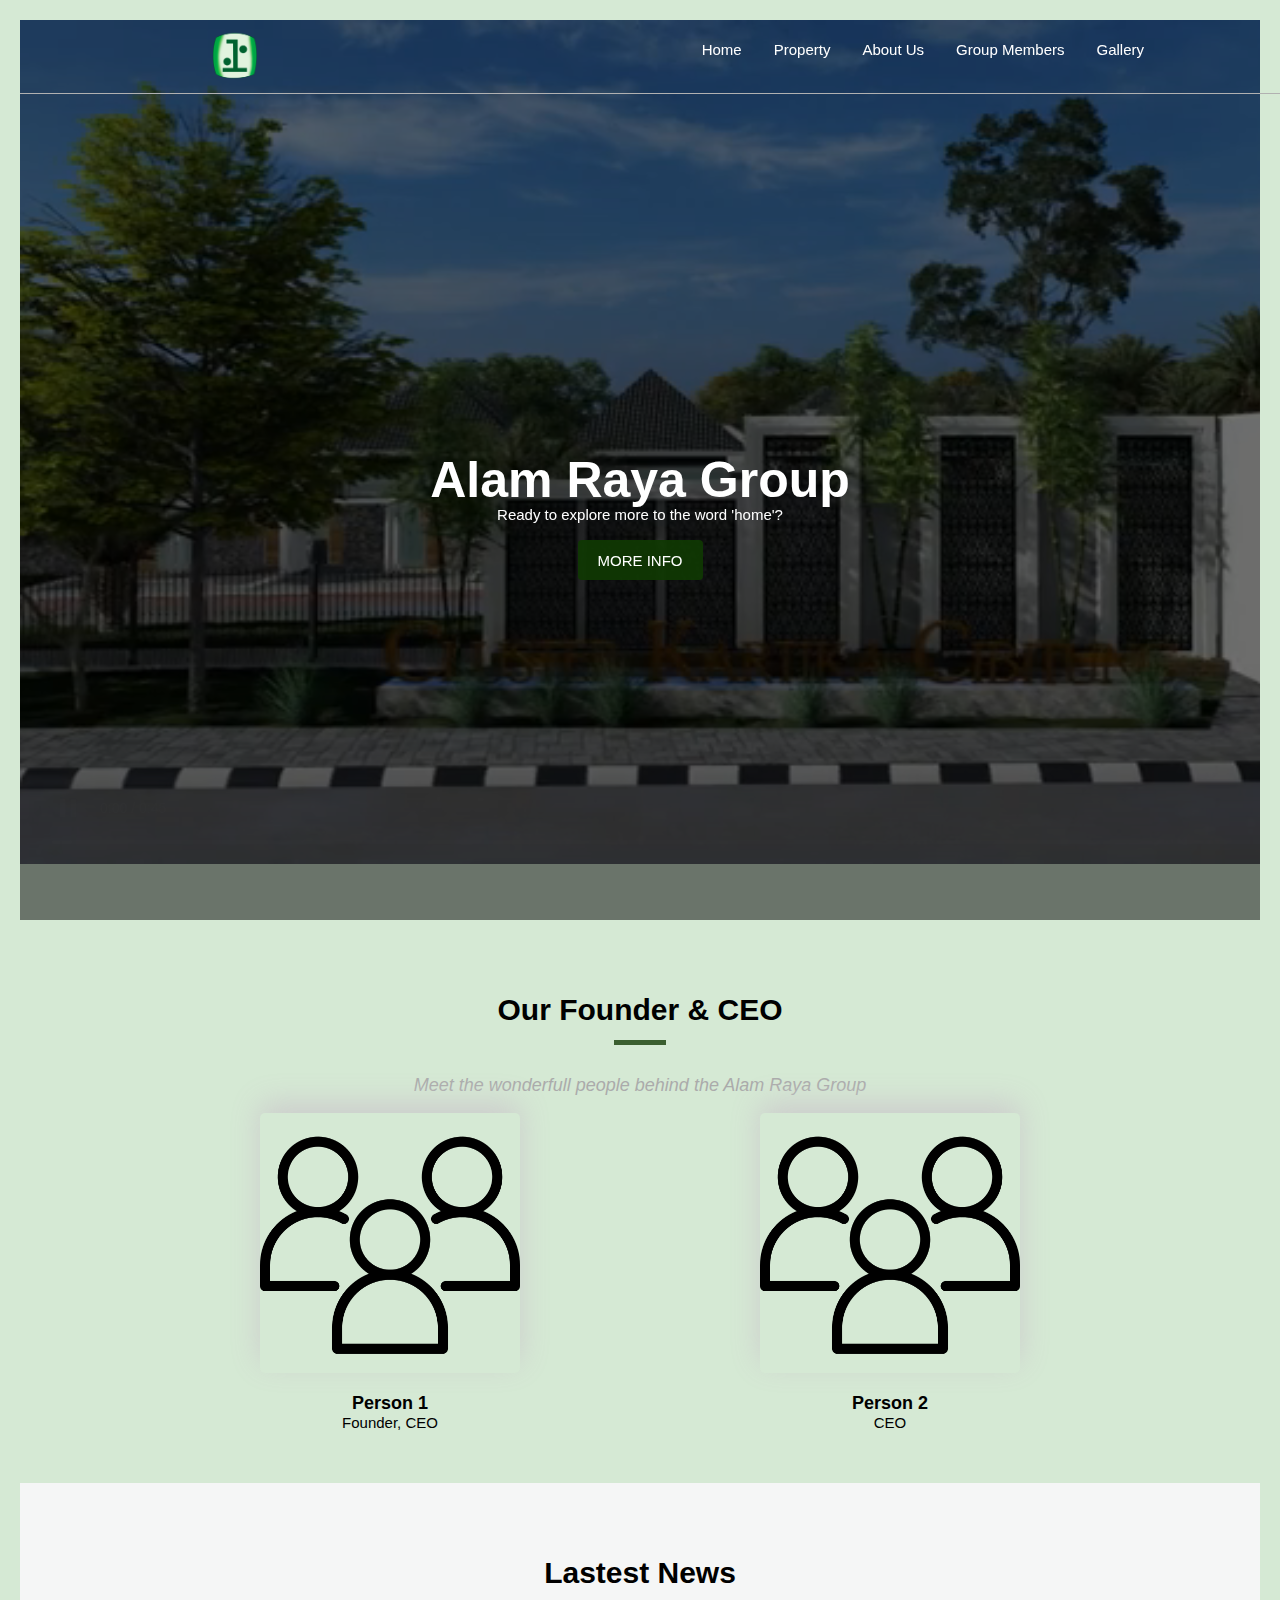
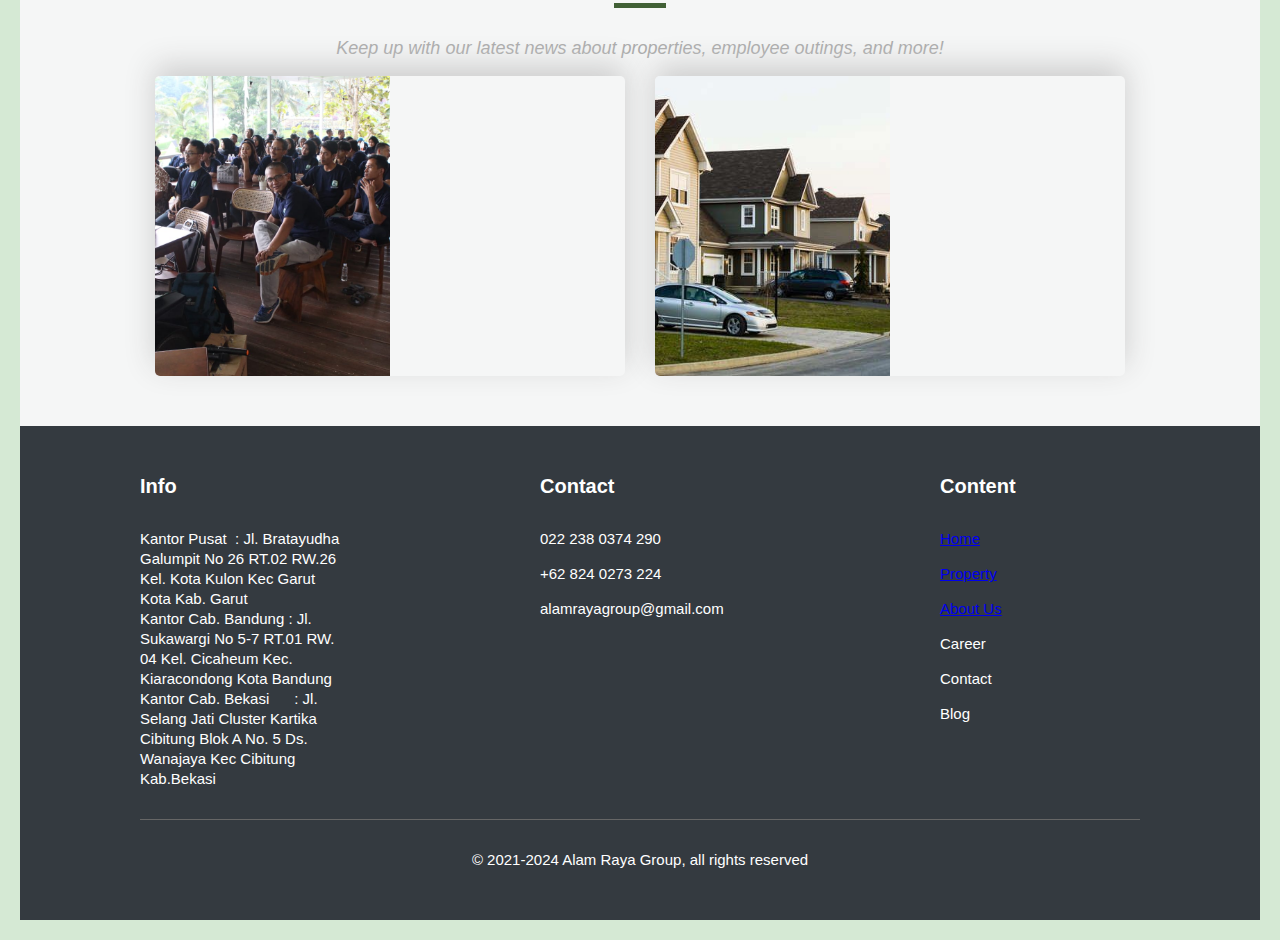
<file: index.html>
<!DOCTYPE html>
<html lang="en">
  <head>
    <meta charset="UTF-8" />
    <meta http-equiv="X-UA-Compatible" content="IE=edge" />
    <meta name="viewport" content="width=device-width, initial-scale=1.0" />
    <title>Alam Raya Group</title>
    <link rel="stylesheet" href="style.css" />
  </head>
  <body>
    <nav>
      <div class="layar-dalam">
        <div class="logo">
          <a href=""><img src="asset davin/logoargnew copy.PNG" class="putih" /></a>
          <a href=""><img src="asset davin/logoargnew copy.PNG" class="hitam" /></a>
        </div>
        <div class="menu">
          <a href="#" class="tombol-menu">
            <span class="garis"></span>
            <span class="garis"></span>
            <span class="garis"></span>
          </a>
          <ul>
            <li><a href="index.html">Home</a></li>
            <li><a href="PropertyPage.html">Property</a></li>
            <li><a href="aboutus.html">About Us</a></li>
            <li><a href="GroupMembers.html">Group Members</a></li>
            <li><a href="Gallery.html">Gallery</a></li>
          </ul>
        </div>
      </div>
    </nav>
    <div class="layar-penuh">
      <header id="home">
        <div class="overlay"></div>
        <video width="1500px" controls autoplay muted loop>
          <source src="asset davin/Cluster Kartika Cibitung.mp4" type="video/mp4"/>
        </video>
        <div class="intro">
          <h3>Alam Raya Group</h3>
          <p>
            Ready to explore more to the word 'home'?
          </p>
          <p>
            <a href="CareerPage.html" class="tombol">MORE INFO</a>
          </p>
        </div>
      </header>
        <section id="team">
          <div class="layar-dalam">
            <h3>Our Founder & CEO</h3>
            <p class="ringkasan">
              Meet the wonderfull people behind the Alam Raya Group
            </p>
            <div class="tim">
              <div>
                <img src="asset davin/people.png" />
                <h6>Person 1</h6>
                <span>Founder, CEO</span>
              </div>
              <div>
                <img src="asset davin/people.png" />
                <h6>Person 2</h6>
                <span>CEO</span>
              </div>
            </div>
          </div>
        </section>
        <section class="abuabu" id="blog">
          <div class="layar-dalam">
            <h3>Lastest News</h3>
            <p class="ringkasan">
              Keep up with our latest news about properties, employee outings, and more!
            </p>
            <div class="blog">
              <div class="area">
                <div
                  class="gambar"
                  style="background-image: url('asset davin/meetinganeh.jpeg')"
                ></div>
                <div class="text">
                  <article>
                    <h4><a href="#">Where to next?</a></h4>
                    <p>
                        on the occasion of the 70th anniversary of Alam Raya the upper
                        chair held an a meeting on 29/02/24 to discuss the celebration of Alam Raya's sweet 70!
                    </p>
                  </article>
                </div>
              </div>
              <div class="area">
                <div
                  class="gambar"
                  style="background-image: url('asset davin/10\ House-Hunting\ Lessons\ You\ Can\ Learn\ from\ the\ TV\ Shows.jpg')"
                  
                ></div>
                <div class="text">
                  <a href="PropertyPage.html"><article></a>
                    <h4><a href="#">Grand Opening of SJK: Your New Home Awaits!</a></h4>
                    <p>
                        Join us for the much-anticipated grand opening of Sirna Jaya Kartika, the latest residential community designed especially for your lifestyle! 
                        Explore our model homes and meet our friendly team ready to assist you in finding your dream home.
                    </p>
                  </article>
                </div>
              </div>
            </div>
          </div>
        </section>
      </main>
      <footer>
        <div class="layar-dalam">
          <div>
            <h5>Info</h5>
            Kantor Pusat 			      : Jl. Bratayudha Galumpit No 26 RT.02 RW.26 Kel. Kota Kulon Kec Garut Kota Kab. Garut
            <br>
            Kantor Cab. Bandung     : Jl. Sukawargi No 5-7 RT.01 RW. 04 Kel. Cicaheum Kec. Kiaracondong Kota Bandung
            <br>
            Kantor Cab. Bekasi      : Jl. Selang Jati Cluster Kartika Cibitung Blok A No. 5 Ds. Wanajaya Kec Cibitung Kab.Bekasi
          </div>
          <div>
            <h5>Contact</h5>
            022 238 0374 290
            <p>+62 824 0273 224</p>
            alamrayagroup@gmail.com
          </div>
          <div>
            <h5>Content</h5>
            <p><a href="index.html">Home</a></p>
            <p><a href="PropertyPage.html">Property</a></p>
            <p><a href="MOREINFO.html">About Us</a></p>
            <p>Career</p>
            <p>Contact</p>
            <p>Blog</p>
          </div>
        </div>
        <div class="layar-dalam">
          <div class="copyright">&copy; 2021-2024 Alam Raya Group, all rights reserved</div>
        </div>
      </footer>
    </div>
    <script
      src="https://code.jquery.com/jquery-3.6.0.min.js"
      integrity="sha256-/xUj+3OJU5yExlq6GSYGSHk7tPXikynS7ogEvDej/m4="
      crossorigin="anonymous"
    ></script>
    <script src="javascript.js"></script>
  </body>
</html>
</file>
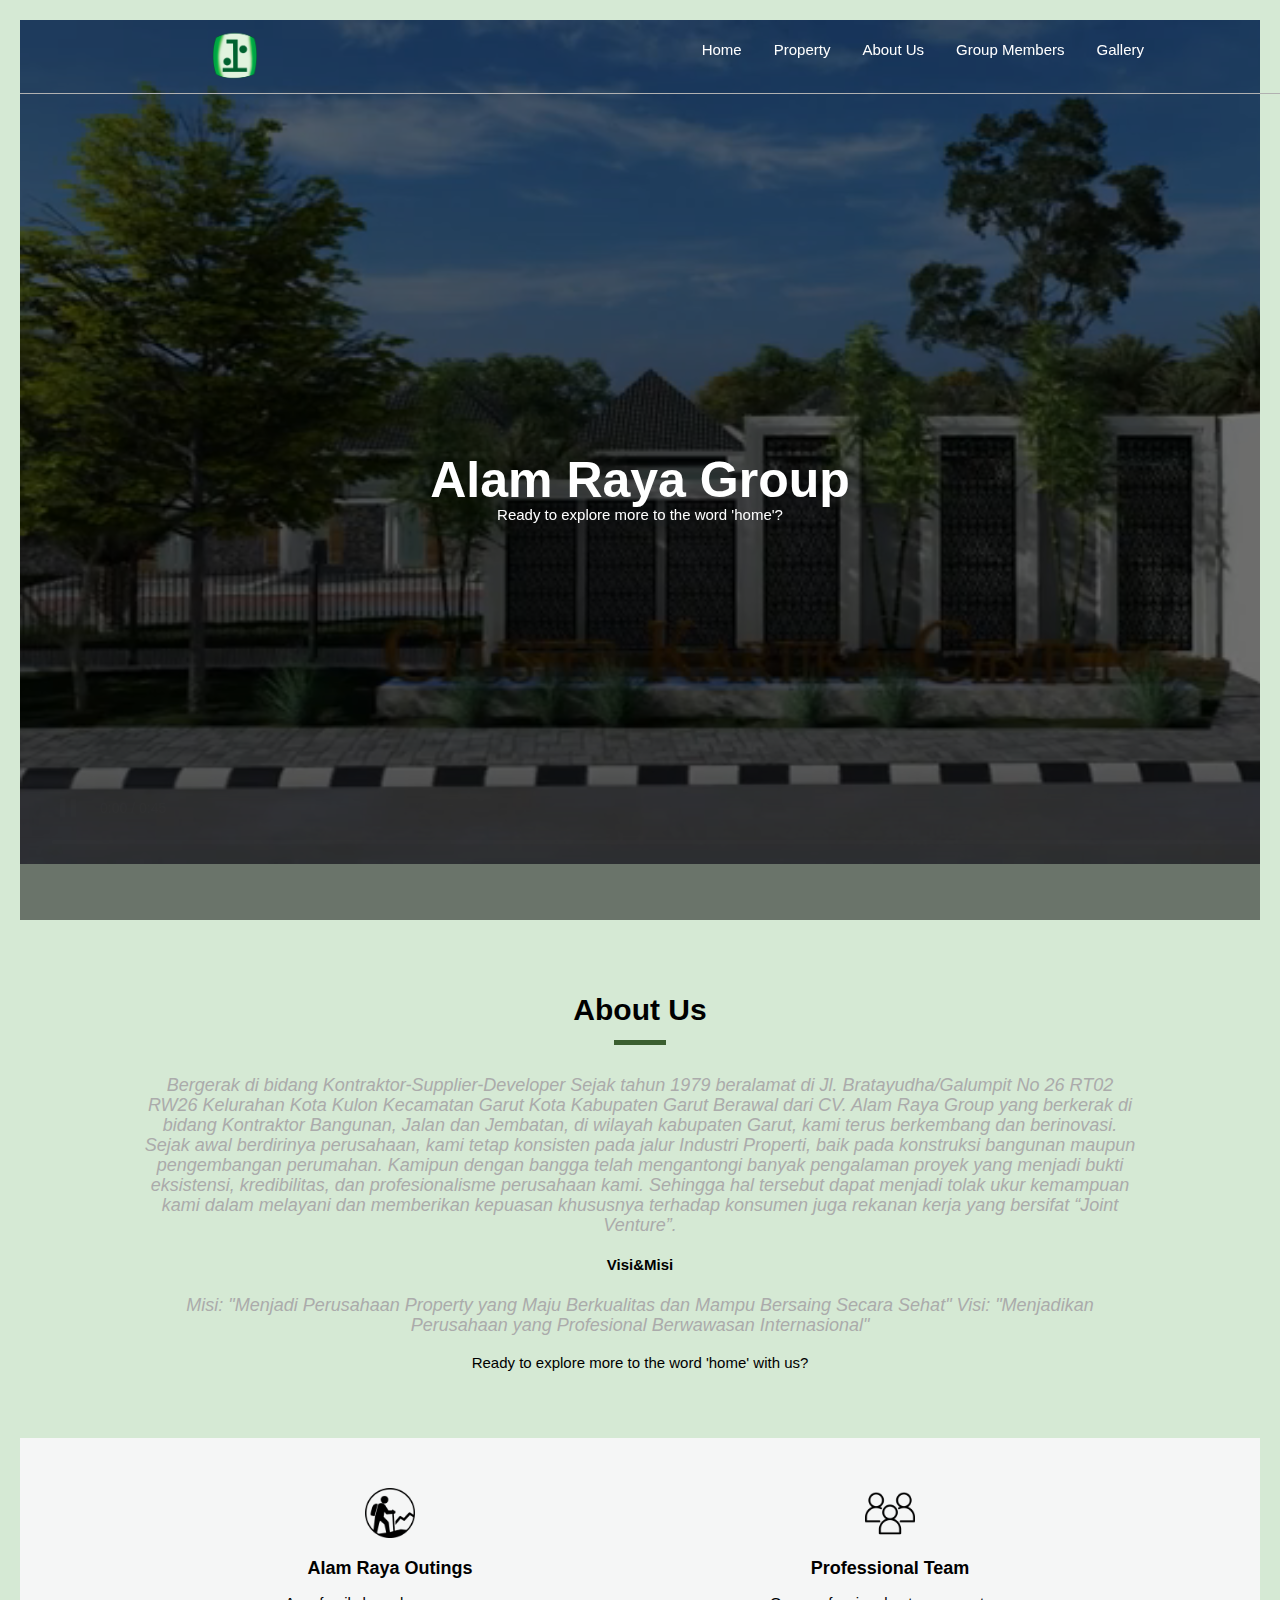
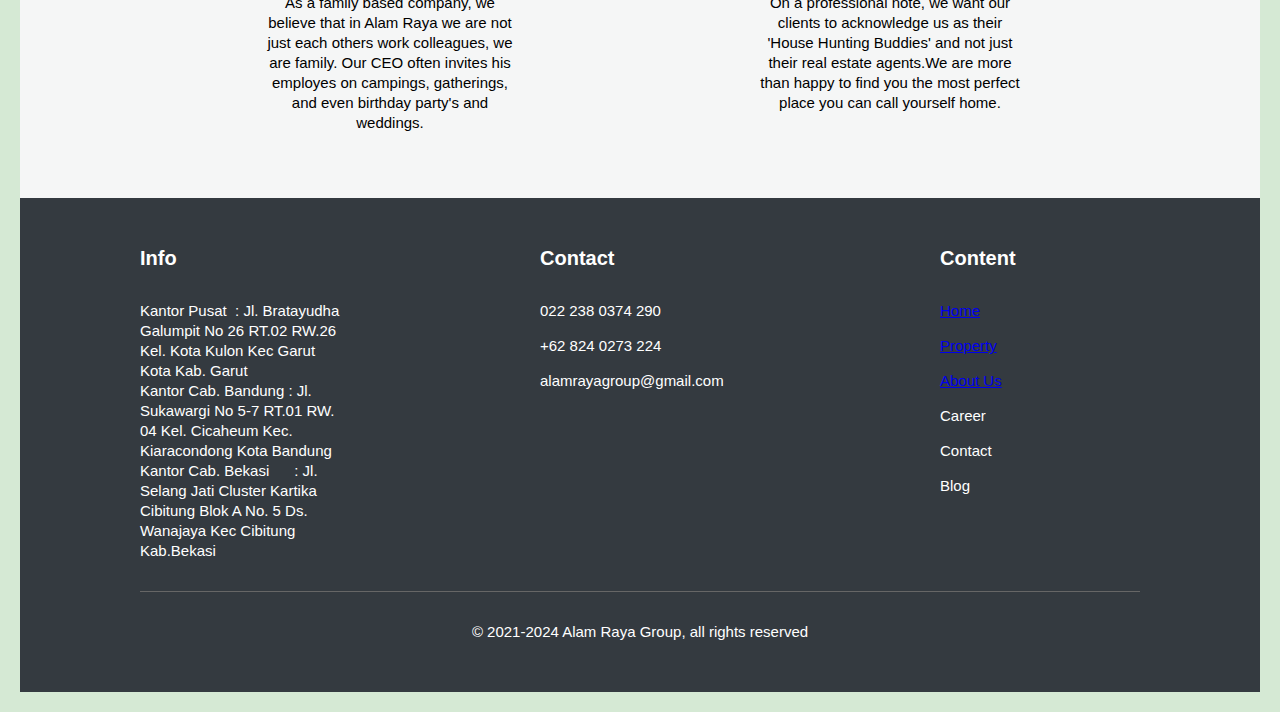
<file: aboutus.html>
<!DOCTYPE html>
<html lang="en">
<head>
    <meta charset="UTF-8">
    <meta name="viewport" content="width=device-width, initial-scale=1.0">
    <title>Alam Raya Group</title>
    <link rel="stylesheet" href="style.css"/>
</head>
<body>
    <nav>
      <div class="layar-dalam">
        <div class="logo">
          <a href=""><img src="asset davin/logoargnew copy.PNG" class="putih" /></a>
          <a href=""><img src="asset davin/logoargnew copy.PNG" class="hitam" /></a>
        </div>
        <div class="menu">
          <a href="#" class="tombol-menu">
            <span class="garis"></span>
            <span class="garis"></span>
            <span class="garis"></span>
          </a>
          <ul>
            <li><a href="index.html">Home</a></li>
            <li><a href="PropertyPage.html">Property</a></li>
            <li><a href="aboutus.html">About Us</a></li>
            <li><a href="GroupMembers.html">Group Members</a></li>
            <li><a href="Gallery.html">Gallery</a></li>
          </ul>
        </div>
      </div>
    </nav>
    <div class="layar-penuh">
      <header id="home">
        <div class="overlay"></div>
        <video width="1500px" controls autoplay muted loop>
          <source src="asset davin/Cluster Kartika Cibitung.mp4" type="video/mp4"/>
        </video>
        <div class="intro">
          <h3>Alam Raya Group</h3>
          <p>
            Ready to explore more to the word 'home'?
          </p>
        </div>
      </header>
        <section id="aboutus">
          <div class="layar-dalam">
            <h3>About Us</h3>
            <p class="ringkasan">
              Bergerak di bidang Kontraktor-Supplier-Developer Sejak tahun 1979 beralamat di Jl. Bratayudha/Galumpit No 26 RT02 RW26 Kelurahan Kota Kulon Kecamatan Garut Kota Kabupaten Garut
              Berawal dari CV. Alam Raya Group yang berkerak di bidang Kontraktor Bangunan, Jalan dan Jembatan, di wilayah kabupaten Garut, kami terus berkembang dan berinovasi.
              Sejak awal berdirinya perusahaan, kami tetap konsisten pada jalur Industri Properti, baik pada konstruksi bangunan maupun pengembangan perumahan. 
              Kamipun dengan bangga telah mengantongi banyak pengalaman proyek yang menjadi bukti eksistensi, kredibilitas, dan profesionalisme perusahaan kami.
              Sehingga hal tersebut dapat menjadi tolak ukur kemampuan kami dalam melayani dan memberikan kepuasan khususnya terhadap konsumen juga rekanan kerja yang bersifat 
              “Joint Venture”.
            </p>
            <div class="layar-dalam">
              <h4>Visi&Misi</h4>
              <p class="ringkasan">
                Misi: "Menjadi Perusahaan Property yang Maju Berkualitas dan Mampu Bersaing Secara Sehat"
  
                Visi: "Menjadikan Perusahaan yang Profesional Berwawasan Internasional"
              </p>
            </div>
            <div class="konten-isi">
              <p>
                Ready to explore more to the word 'home' with us?
              </p>
            </div>
          </div>
        </section>
        <section class="abuabu" id="support">
          <div class="layar-dalam support">
            <div>
              <img src="asset davin/pngwing.com.png" />
              <h6>Alam Raya Outings</h6>
              <p>
               As a family based company, we believe that in Alam Raya we are not just each others work colleagues, we are family. 
               Our CEO often invites his employes on campings, gatherings, and even birthday party's and weddings.
              </p>
            </div>
            <div>
              <img src="asset davin/people.png" />
              <h6>Professional Team</h6>
              <p>
                On a professional note, we want our clients to acknowledge us as their 'House Hunting Buddies' 
                and not just their real estate agents.We are more than happy to find you the most perfect place you 
                can call yourself home.
              </p>
            </div>
          </div>
        </section>
        
        <footer>
        <div class="layar-dalam">
          <div>
            <h5>Info</h5>
            Kantor Pusat 			      : Jl. Bratayudha Galumpit No 26 RT.02 RW.26 Kel. Kota Kulon Kec Garut Kota Kab. Garut
            <br>
            Kantor Cab. Bandung     : Jl. Sukawargi No 5-7 RT.01 RW. 04 Kel. Cicaheum Kec. Kiaracondong Kota Bandung
            <br>
            Kantor Cab. Bekasi      : Jl. Selang Jati Cluster Kartika Cibitung Blok A No. 5 Ds. Wanajaya Kec Cibitung Kab.Bekasi
          </div>
          <div>
            <h5>Contact</h5>
            022 238 0374 290
            <p>+62 824 0273 224</p>
            alamrayagroup@gmail.com
          </div>
          <div>
            <h5>Content</h5>
            <p><a href="index.html">Home</a></p>
            <p><a href="PropertyPage.html">Property</a></p>
            <p><a href="aboutus.html">About Us</a></p>
            <p>Career</p>
            <p>Contact</p>
            <p>Blog</p>
          </div>
        </div>
        <div class="layar-dalam">
          <div class="copyright">&copy; 2021-2024 Alam Raya Group, all rights reserved</div>
        </div>
      </footer>
      <script
      src="https://code.jquery.com/jquery-3.6.0.min.js"
      integrity="sha256-/xUj+3OJU5yExlq6GSYGSHk7tPXikynS7ogEvDej/m4="
      crossorigin="anonymous"
    ></script>
    <script src="javascript.js"></script>
</body>
</html>
</file>
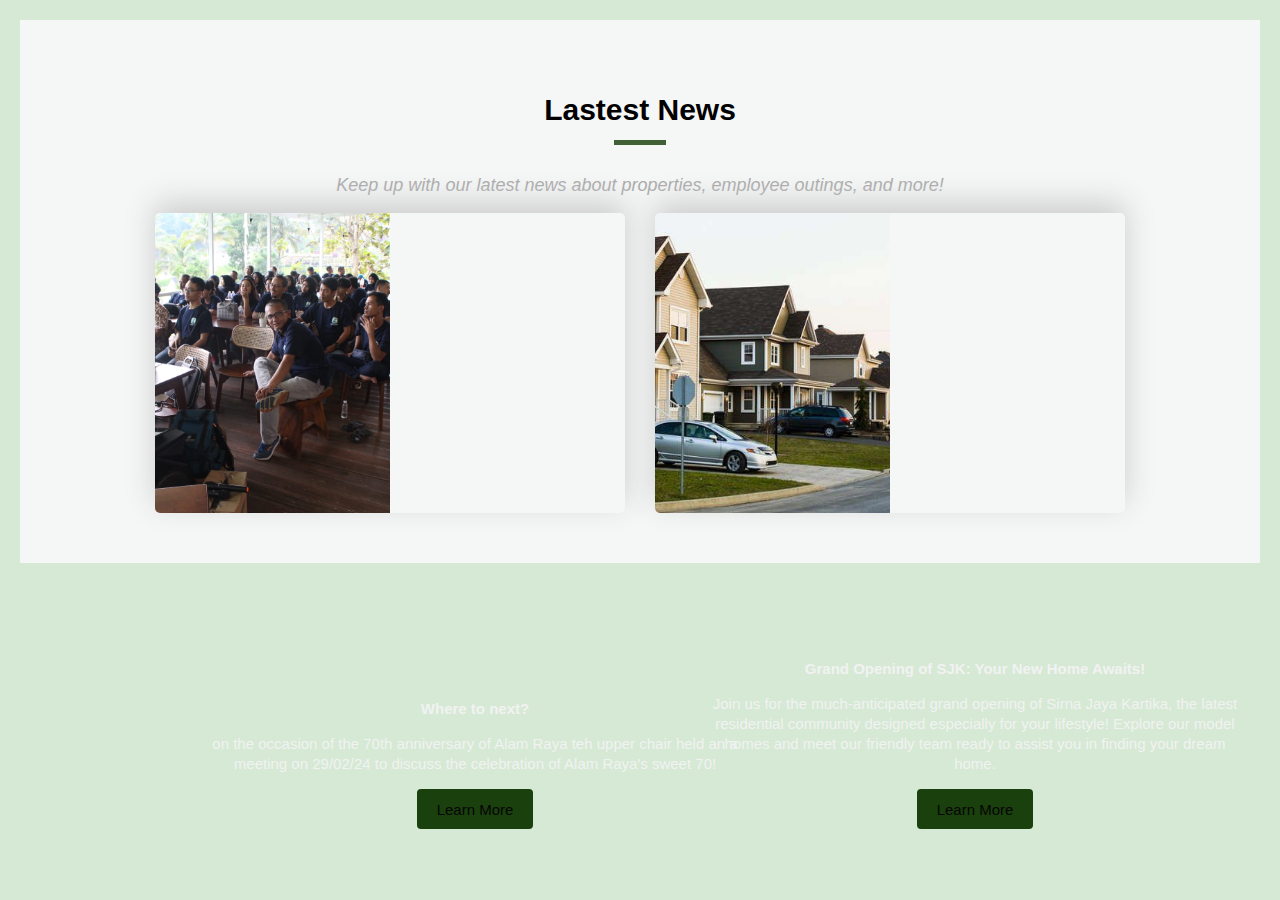
<file: BLOG.html>
<!DOCTYPE html>
<html lang="en">
<head>
    <meta charset="UTF-8">
    <meta name="viewport" content="width=device-width, initial-scale=1.0">
    <title>Alam Raya Group</title>
    <link rel="stylesheet" href="style.css">
</head>
<body>
    <section class="abuabu" id="blog">
        <div class="layar-dalam">
          <h3>Lastest News</h3>
          <p class="ringkasan">
            Keep up with our latest news about properties, employee outings, and more!
          </p>
          <div class="blog">
            <div class="area">
              <div
                class="gambar"
                style="background-image: url('asset davin/meetinganeh.jpeg')"
              ></div>
              <div class="text">
                <article>
                  <h4>Where to next?</h4>
                  <p>
                      on the occasion of the 70th anniversary of Alam Raya teh upper
                      chair held an a meeting on 29/02/24 to discuss the celebration of Alam Raya's sweet 70!
                  </p>
                  <p>
                    <a href="#" class="tombol">Learn More</a>
                  </p>
                </article>
              </div>
            </div>
            <div class="area">
              <div
                class="gambar"
                style="background-image: url('asset davin/10\ House-Hunting\ Lessons\ You\ Can\ Learn\ from\ the\ TV\ Shows.jpg')"
                
              ></div>
              <div class="text">
                <a href="PropertyPage.html"><article></a>
                    <h4>Grand Opening of SJK: Your New Home Awaits!</h4>
                    <p>
                        Join us for the much-anticipated grand opening of Sirna Jaya Kartika, the latest residential community designed especially for your lifestyle! 
                        Explore our model homes and meet our friendly team ready to assist you in finding your dream home.
                    </p>
                    <p>
                        <a href="#" class="tombol">Learn More</a>
                    </p>
                  </article>
                </div>
              </div>
            </div>
          </div>
        </section>
</body>
</html>
</file>
<file: style.css>
* {
  font-family: Arial, Helvetica, sans-serif;
  line-height: 20px;
  font-size: 15px;
}
html {
  margin: 0;
  padding: 0;
  scroll-behavior: smooth;
}
body {
  margin: 0px;
  padding: 0px;
}
.layar-dalam {
  width: 1000px;
  margin: auto;
}
.layar-penuh {
  width: 100%;
}
nav {
  z-index: 100;
  color: #fff;
  text-align: center;
  position: fixed;
  border-bottom: 1px solid #b1b1b1; /*warna border*/
  line-height: 60px;
  width: 100%;
  transition: background-color 0.5s ease;
}

nav .logo {
  float: left;
  position: relative;
  line-height: 55px;
  text-align: center;
}
nav .logo img {
  vertical-align: middle;
  width: 55px;
}

nav .menu {
float: right;
height: 60px;
max-width: 600px;
}

nav .menu ul {
list-style-type: none;
margin: 0;
padding: 0;
display: flex;
}

nav .menu ul li {
list-style-type: none;
float: left;
line-height: 60px;
}

/*text color*/
nav ul li a {
color: white;
text-align: center;
padding: 0px 16px 0px 16px;
text-decoration: none;
}

nav ul li a:hover {
text-decoration: underline;
}

/* pengaturan header */
header {
position: relative;
height: 100vh;
width: 100%;
overflow: hidden;
z-index: 2;
}
header video {
position: absolute;
top: 0;
left: 0;
object-fit: cover;
z-index: -2;
}
header .intro {
z-index: 100;
color: #fff;
text-align: center;
position: relative;
top: 50%;
}
header .intro h3 {
font-size: 50px;
margin: 0;
padding: 0;
}
.tombol {
background-color: #103803f3;
height: 40px;
line-height: 42px;
color: #fff;
text-decoration: none;
display: inline-block;
padding: 0px 20px 0px 20px;
font-size: 15px;
border-radius: 4px;
}
header .overlay {
position: absolute;
top: 0;
left: 0;
height: 100%;
width: 100%;
background-color: #000;
opacity: 50%;
z-index: -1;
}
.tombol-menu {
position: absolute;
top: 1.7rem;
right: 1rem;
flex-direction: column;
justify-content: space-between;
width: 30px;
height: 20px;
}
.tombol-menu .garis {
height: 3px;
background-color: #fff;
}
section {
padding: 50px 0px 50px 0px;
}
section h3 {
font-size: 30px;
}
section h3::after {
content: "";
border-bottom: 5px solid #103803c9;
width: 52px;
display: block;
margin: 20px auto;
}
#aboutus,
#team,
#blog {
text-align: center;
}
section p.ringkasan {
font-style: italic;
font-size: 18px;
color: #ababab;
}
section .konten-isi p {
font-style: normal;
}
nav.putih {
background-color: #ececece3;
}
nav.putih .tombol-menu .garis {
background-color: #333;
}
nav.putih ul li a {
color: #333;
}
nav .logo img.hitam {
display: none;
}
section.abuabu {
background-color: #f5f6f6;
}
.support,
.tim,
.blog {
display: flex;
flex-direction: row;
justify-content: space-around;
}
.support h6,
.tim h6 {
margin: 0px;
margin-top: 20px;
padding: 0px;
font-size: 18px;
font-weight: bold;
}
.support img {
width: 50px;
}
.support div,
.tim div {
text-align: center;
width: 26%;
}
section#gallery {
display: flex;
flex-direction: row;
justify-content: space-around;
overflow: hidden;
padding: 10px 0px 10px 0px;
}
section#gallery div {
padding: 10px;
}
section#gallery div img {
height: 100px;
border-radius: 5px;
}
section#gallery div img:hover {
transition: all 0.2s ease-in-out;
transform: scale(1.1);
}
section.quote {
background: url("asset/background-bromo.jpg") no-repeat;
background-attachment: fixed;
background-position: center;
background-size: cover;
text-align: center;
color: #078103e7;
font-size: 20px;
font-style: italic;
padding: 100px;
}
section.quote .layar-dalam p {
display: inline;
background: url("asset/quote-icon.png") no-repeat;
padding: 40px;
}
.tim img {
width: 100%;
box-shadow: 0px -10px 30px #ccc;
border-radius: 5px;
}
.blog .area {
width: 47%;
box-shadow: 0px -10px 30px #ccc;
border-radius: 5px;
display: flex;
flex-direction: row;
justify-content: space-between;
}
.blog div.area div {
width: 50%;
}
.blog .area .gambar {
border-radius: 5px 0px 0px 5px;
background-repeat: no-repeat;
background-size: cover;
background-position: center;
height: 300px;
}
.blog .area .text article {
padding: 40px;
}
.blog .area .text article h4 {
margin: 0px;
}
.blog .area .text article a {
color: #080505; /*text color*/
text-decoration: none;
transition: color 0.5s ease;
}
.blog .area .text article a:hover {
color: #eff8f0f9;
}

/*Card Group Members*/

body {
font-family: sans-serif;
justify-content: center;
background-color: #d5e9d4;
padding: 20px;
}

.card-container {
display: flex;
flex-wrap: wrap;
justify-content: space-between; 
position: flex;
}

.card {
flex: 1 1 30%; 
margin: 10px; 
background-color: white;
padding: 20px; 
border: 1px solid #ccc; 
border-radius: 5px; 
box-shadow: 0 2px 5px rgba(0, 0, 0, 0.1);
}

.logo {
display: block;
margin: 0 auto;
width: 150px;
height: auto;
}

.title {
text-align: center;
margin-top: 20px;
font-size: 24px;
font-weight: bold;
}

.description {
margin-top: 20px;
text-align: center;
}

*{box-sizing: border-box}
body {font-family: Verdana, sans-serif; margin:0}
.mySlides {display: none}
img {vertical-align: middle;}

/* Slideshow container */
.slideshow-container {
  max-width: 1000px;
  position: relative;
  margin: auto;
}

/* Next & previous buttons */
.prev, .next {
  cursor: pointer;
  position: absolute;
  top: 50%;
  width: auto;
  padding: 16px;
  margin-top: -22px;
  color: white;
  font-weight: bold;
  font-size: 18px;
  transition: 0.6s ease;
  border-radius: 0 3px 3px 0;
  user-select: none;
}

/* Position the "next button" to the right */
.next {
  right: 0;
  border-radius: 3px 0 0 3px;
}

/* On hover, add a black background color with a little bit see-through */
.prev:hover, .next:hover {
  background-color: rgba(0,0,0,0.8);
}

/* Caption text */
.text {
  color: #f2f2f2;
  font-size: 15px;
  padding: 8px 12px;
  position: absolute;
  bottom: 8px;
  width: 100%;
  text-align: center;
}

/* Number text (1/3 etc) */
.numbertext {
  color: #f2f2f2;
  font-size: 12px;
  padding: 8px 12px;
  position: absolute;
  top: 0;
}

/* The dots/bullets/indicators */
.dot {
  cursor: pointer;
  height: 15px;
  width: 15px;
  margin: 0 2px;
  background-color: #bbb;
  border-radius: 50%;
  display: inline-block;
  transition: background-color 0.6s ease;
}

.active, .dot:hover {
  background-color: #717171;
}

/* Fading animation */
.fade {
  animation-name: fade;
  animation-duration: 1.5s;
}

@keyframes fade {
  from {opacity: .4} 
  to {opacity: 1}
}

/* On smaller screens, decrease text size */
@media only screen and (max-width: 300px) {
  .prev, .next,.text {font-size: 11px}
}

/*Tabel*/

table, th, td {
border: 1px solid black;
border-collapse: collapse;
}
th, td {
padding: 5px;
text-align: left;
}

footer {
  padding: 50px 0px 50px 0px;
  background-color: #343a40;
  color: #fff;
}
footer .layar-dalam {
  display: flex;
  flex-direction: row;
  justify-content: space-between;
}
footer .layar-dalam div {
  width: 20%;
}
footer .layar-dalam h5 {
  margin-top: 0px;
  font-size: 20px;
  font-weight: bold;
}
footer .layar-dalam .copyright {
  width: 100%;
  margin-top: 30px;
  padding-top: 30px;
  border-top: 1px solid #666;
  text-align: center;
}

@media screen and (max-width: 991.98px) {
.layar-dalam {
  width: 90%;
}
nav .menu ul {
  display: none;
  margin-top: 60px;
  position: absolute;
  top: 0;
  left: 0;
  width: 100%;
}
nav .menu ul li {
  width: 100%;
  border-bottom: 1px solid #ccc;
  background-color: #fff;
  line-height: 40px;
}
nav .menu ul li a {
  color: #333;
}
.tombol-menu {
  display: flex;
}
.blog .area {
  display: block;
}
.blog div.area div {
  width: 100%;
}
.blog .area .gambar {
  border-radius: 5px 5px 0px 0px;
  height: 200px;
}
.support {
  display: block;
}
.support div {
  width: 100%;
  padding-bottom: 30px;
}
}
</file>
